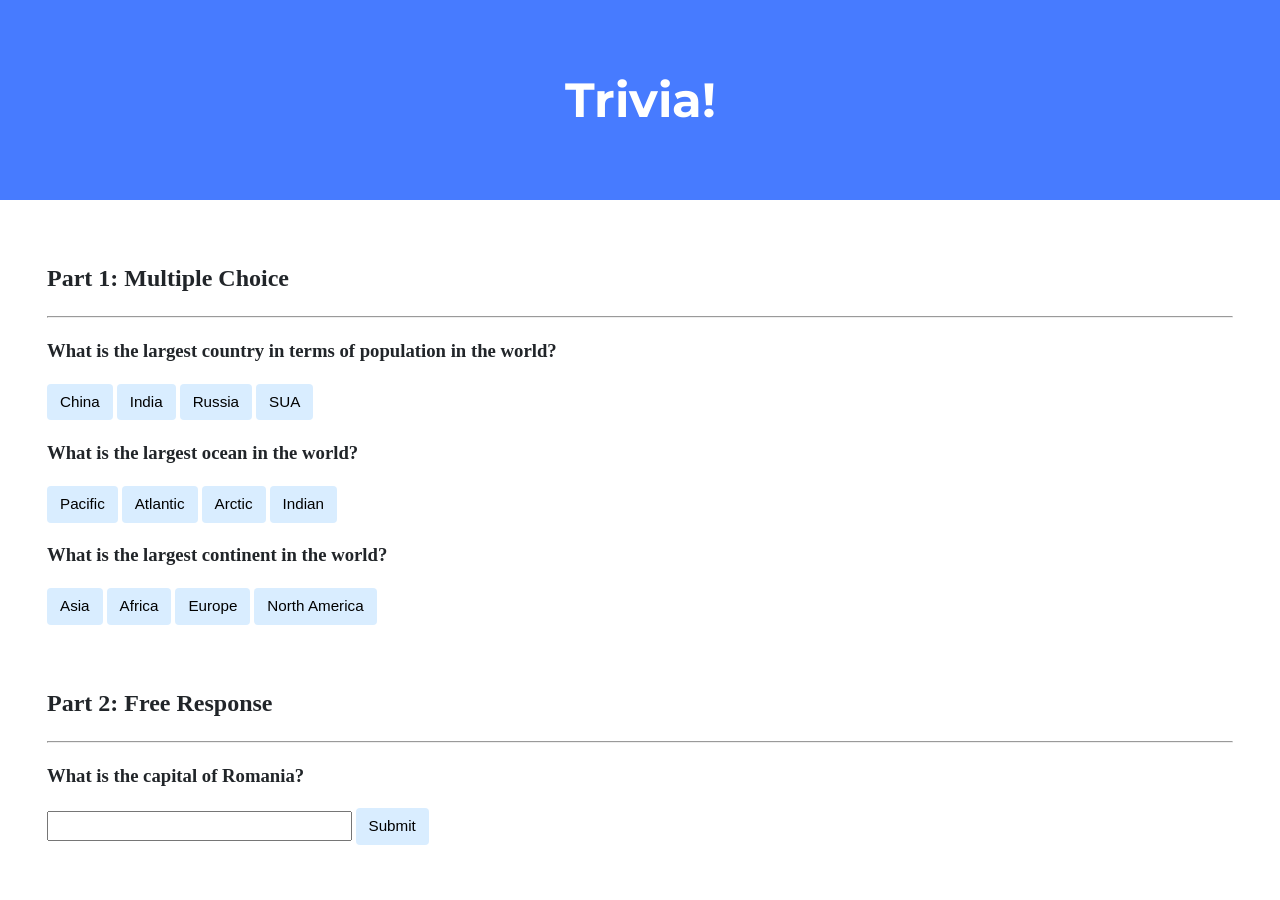
<file: week8/trivia/index.html>
<!DOCTYPE html>

<html lang="en">
    <head>
        <link href="https://fonts.googleapis.com/css2?family=Montserrat:wght@500&display=swap" rel="stylesheet">
        <link href="styles.css" rel="stylesheet">
        <title>Trivia!</title>
        <script>
            function checkAnswer1(answer, button, feedbackId){
                if(answer == 'India'){
                    button.style.backgroundColor = 'green';
                    document.getElementById(feedbackId).innerHTML = 'Correct!';

                }else{
                    button.style.backgroundColor = 'red';
                    document.getElementById(feedbackId).innerHTML = 'Incorrect!';
                }
            }

            function checkAnswer2(answer, button, feedbackId){
                if(answer == 'Pacific'){
                    button.style.backgroundColor = 'green';
                    document.getElementById(feedbackId).innerHTML = 'Correct!';

                }else{
                    button.style.backgroundColor = 'red';
                    document.getElementById(feedbackId).innerHTML = 'Incorrect!';

                }
            }

            function checkAnswer3(answer, button, feedbackId){
                if(answer == 'Asia'){
                    button.style.backgroundColor = 'green';
                    document.getElementById(feedbackId).innerHTML = 'Correct!';
                }else{
                    button.style.backgroundColor = 'red';
                    document.getElementById(feedbackId).innerHTML = 'Incorrect!';
                }
            }

            function checkAnswer4() {
                var userAnswer = document.getElementById('answer4').value;

                if (userAnswer == 'Bucharest' || userAnswer == 'Bucuresti') {
                    document.getElementById('feedback4').innerHTML = 'Correct!';
                    document.getElementById('feedback4').style.color = 'green';
                } else {
                    document.getElementById('feedback4').innerHTML = 'Incorrect';
                    document.getElementById('feedback4').style.color = 'red';
                }
            }
            // TODO: Add code to check answers to questions
        </script>
    </head>
    <body>
        <div class="header">
            <h1>Trivia!</h1>
        </div>
        <div class="container">
            <div class="section">
                <h2>Part 1: Multiple Choice </h2>
                <hr>
                <h3> What is the largest country in terms of population in the world? </h3>
                <button onclick="checkAnswer1('China', this, 'feedback1')">China</button>
                <button onclick="checkAnswer1('India', this, 'feedback1')">India</button>
                <button onclick="checkAnswer1('Russia', this, 'feedback1')">Russia</button>
                <button onclick="checkAnswer1('SUA', this,  'feedback1')">SUA</button>
                <p id="feedback1"></p>

                <h3> What is the largest ocean in the world? </h3>
                <button onclick="checkAnswer2('Pacific', this,  'feedback2')">Pacific</button>
                <button onclick="checkAnswer2('Atlantic', this, 'feedback2')">Atlantic</button>
                <button onclick="checkAnswer2('Arctic', this, 'feedback2')">Arctic</button>
                <button onclick="checkAnswer2('Indian', this, 'feedback2')">Indian</button>
                <p id="feedback2"></p>

                <h3> What is the largest continent in the world? </h3>
                <button onclick="checkAnswer3('Asia', this, 'feedback3')">Asia</button>
                <button onclick="checkAnswer3('Africa', this, 'feedback3')">Africa</button>
                <button onclick="checkAnswer3('Europe', this, 'feedback3')">Europe</button>
                <button onclick="checkAnswer3('North America', this, 'feedback3')">North America</button>
                <p id="feedback3"></p>


                <!-- TODO: Add multiple choice question here -->
            </div>

            <div class="section">
                <h2>Part 2: Free Response</h2>
                <hr>
                <h3 id="question4">What is the capital of Romania?</h3>
                <input id="answer4" type="text">
                <button onclick="checkAnswer4()">Submit</button>
                <p id="feedback4"></p>
                <!-- TODO: Add free response question here -->
            </div>
        </div>
    </body>
</html>
</file>
<file: week8/trivia/styles.css>
body {
    background-color: #fff;
    color: #212529;
    font-size: 1rem;
    font-weight: 400;
    line-height: 1.5;
    margin: 0;
    text-align: left;
}

.container {
    margin-left: auto;
    margin-right: auto;
    padding-left: 15px;
    padding-right: 15px;
}

.header {
    background-color: #477bff;
    color: #fff;
    margin-bottom: 2rem;
    padding: 2rem 1rem;
    text-align: center;
}

.section {
    padding: 0.5rem 2rem 1rem 2rem;
}

.section:hover {
    background-color: #f5f5f5;
    transition: color 2s ease-in-out, background-color 0.15s ease-in-out;
}

h1 {
    font-family: 'Montserrat', sans-serif;
    font-size: 48px;
}

button, input[type="submit"] {
    background-color: #d9edff;
    border: 1px solid transparent;
    border-radius: 0.25rem;
    font-size: 0.95rem;
    font-weight: 400;
    line-height: 1.5;
    padding: 0.375rem 0.75rem;
    text-align: center;
    transition: color 0.15s ease-in-out, background-color 0.15s ease-in-out, border-color 0.15s ease-in-out, box-shadow 0.15s ease-in-out;
    vertical-align: middle;
}


input[type="text"] {
    line-height: 1.8;
    width: 25%;
}

input[type="text"]:hover {
    background-color: #f5f5f5;
    transition: color 2s ease-in-out, background-color 0.15s ease-in-out;
}
</file>
